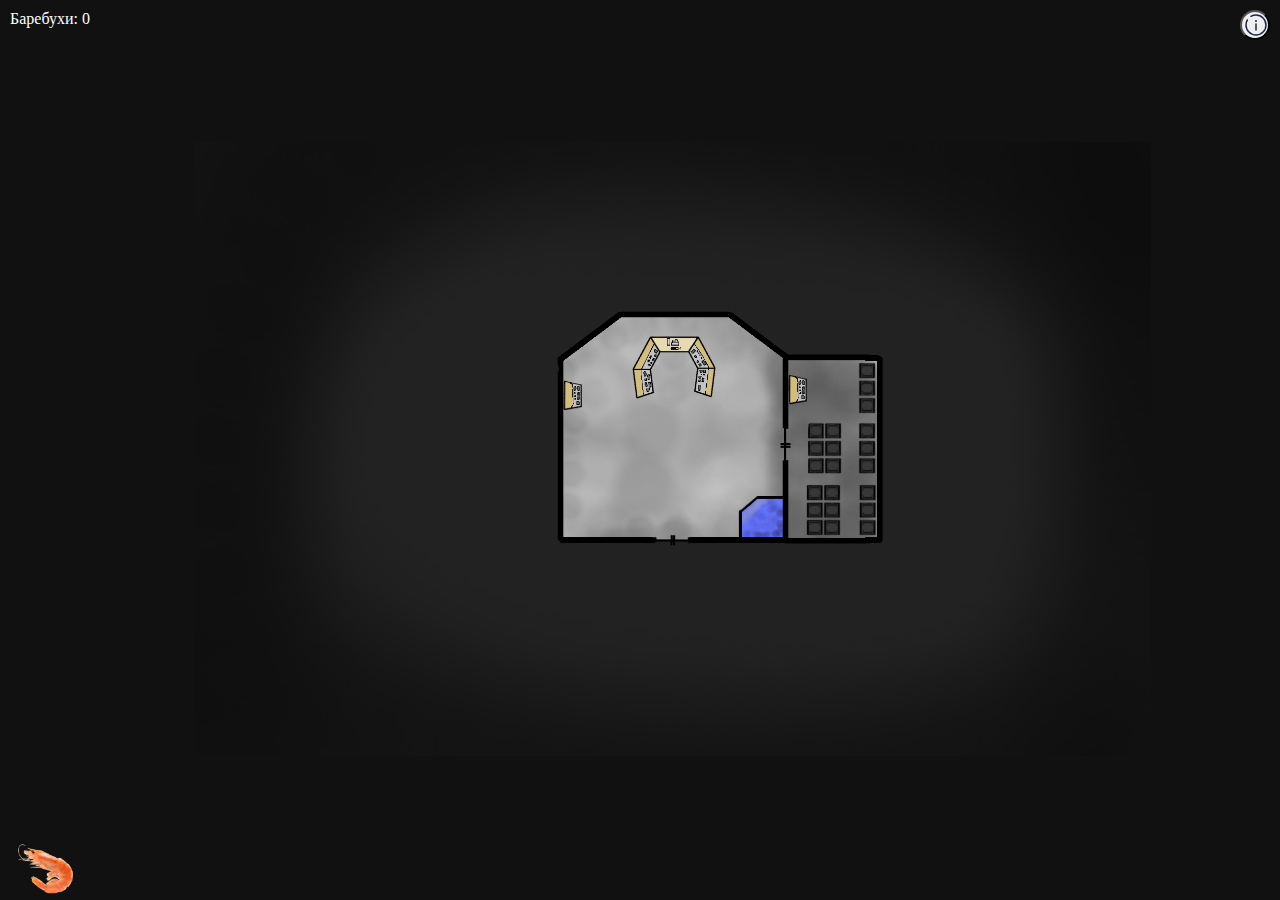
<file: index.html>
<!DOCTYPE html>
<html>
<head>
    <meta charset="UTF-8">
    <meta name="viewport" content="width=device-width, initial-scale=1.0">
    <title>MemServerToDaymonage</title>

<script src="./script.js" defer> </script>
<script src="./pc/achievement.js" defer> </script>

    <link rel="icon" href="./media/photo_2025-11-01_23-38-02.jpg">
    <link rel="stylesheet" href="./style.css">
    <link href="https://fonts.googleapis.com/css2?family=Jura:wght@400;700&display=swap" rel="stylesheet">
    <link href="https://fonts.googleapis.com/css2?family=Kalam&display=swap" rel="stylesheet">
</head>
<body>
   <span class="money">Баребухи: <p id="money" style="display:inline-block">0</p></span>
<button class="info" onclick="openModal()"><img src="./media/info-circle-svgrepo-com.svg"/></button>


  <div class="map">
    <img src="./media/baza.png" alt="map" class="blur-border">
    <div class="overlay">
      <!-- data-link атрибут містить URL, який відкриється при натиску E (або У) -->
      <div class="pc" data-link="./pc/comp.html" title="Press E"></div>
      <div class="server" data-link="./ser/server.html" title="Press E"></div>
    </div>
  </div>






<div id="modal" class="modal">
  <div class="modal-content">
    <button id="closeModal">Закрыть окно</button>
<p>Добро пожаловать в информационный блок!<br>
Этот сайт — мини-игра, которую я создавал с учётом связи с сообществом стримера Daymonage. Здесь есть отсылки, пасхалки и локальные мемы, которые могут быть вам знакомы.<br><br>
Суть мини-игры: есть две игры — одна на сервере, вторую вы найдёте в консоли на ПК. В них вы зарабатываете местную валюту, за которую в магазине можно купить различную «дичь» и посмотреть, что скрывается внутри.<br><br>
Если возникают какие-то проблемы или вы находите баг, который явно мешает, вы также можете обратиться ко мне через команду в консоли.<br><br> Подсказка - что б покинуть меню информации товара, нажмите за меню в зону монитора</p>

    
  </div>
</div>





</body>

<div id="krev3"> <img src="../media/kervetko.png"/></div>

<script type="module">
  import { getMoney, onMoneyChange } from '../money.js'; // <- поправ шлях тут

  // елемент, де показуємо баланс
  const moneyEl = document.getElementById('money');

  // показуємо поточний баланс одразу
  try { moneyEl.textContent = String(getMoney()); } catch(e){ console.warn(e); moneyEl.textContent = '0'; }

  // підписка на оновлення (money.js має onMoneyChange)
  if (typeof onMoneyChange === 'function') {
    onMoneyChange((val) => {
      moneyEl.textContent = String(val);
    });
  } else {
    // fallback: періодичне оновлення якщо onMoneyChange немає
    setInterval(async () => {
      try {
        const m = await import('../money.js'); // або інший шлях
        if (m && typeof m.getMoney === 'function') moneyEl.textContent = String(m.getMoney());
      } catch (err) { /* ignore */ }
    }, 1000);
  }
</script>

</html>

        <!-- если в магазе выбрать торт, ты умрёшь, веть торт, это зло -->
</file>
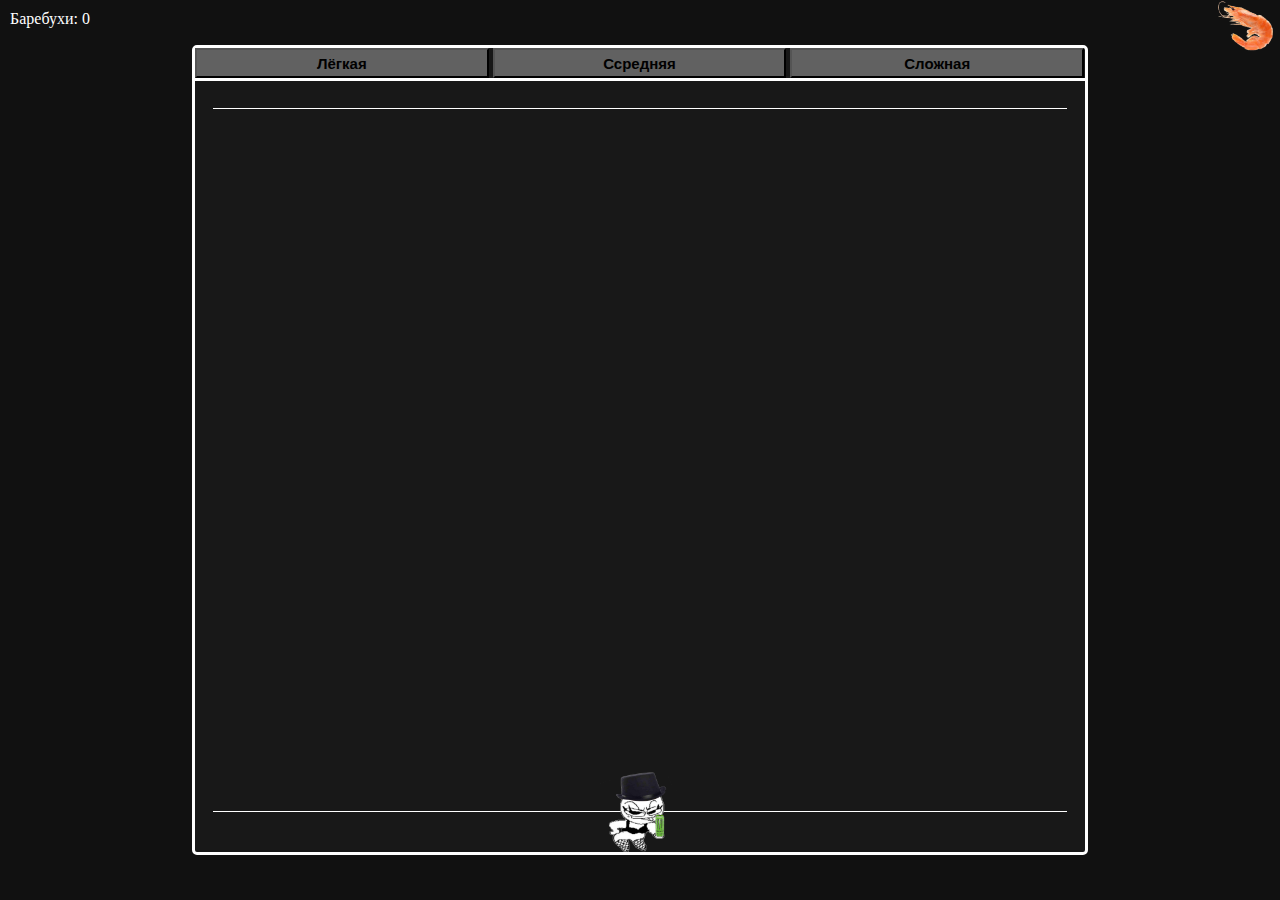
<file: gecktuss_game/game.html>
<html>
<head>
    <meta charset="UTF-8">
    <meta name="viewport" content="width=device-width, initial-scale=1.0">
    <title>MemServerToDaymonage</title>

<script src="./script.js" defer> </script>
<script src="../pc/achievement.js" defer> </script>
<script type="module">
  import { getMoney, onMoneyChange } from '../money.js'; // <- поправ шлях тут

  // елемент, де показуємо баланс
  const moneyEl = document.getElementById('money');

  // показуємо поточний баланс одразу
  try { moneyEl.textContent = String(getMoney()); } catch(e){ console.warn(e); moneyEl.textContent = '0'; }

  // підписка на оновлення (money.js має onMoneyChange)
  if (typeof onMoneyChange === 'function') {
    onMoneyChange((val) => {
      moneyEl.textContent = String(val);
    });
  } else {
    // fallback: періодичне оновлення якщо onMoneyChange немає
    setInterval(async () => {
      try {
        const m = await import('../money.js'); // або інший шлях
        if (m && typeof m.getMoney === 'function') moneyEl.textContent = String(m.getMoney());
      } catch (err) { /* ignore */ }
    }, 1000);
  } 
</script>

    <link rel="icon" href="../media/photo_2025-11-01_23-38-02.jpg">
    <link rel="stylesheet" href="./style.css">
    <link href="https://fonts.googleapis.com/css2?family=Jura:wght@400;700&display=swap" rel="stylesheet">
    <link href="https://fonts.googleapis.com/css2?family=Kalam&display=swap" rel="stylesheet">
</head>
<body>
<span class="money">Баребухи: <p id="money" style="display:inline-block">0</p></span>


<div id="krev2"> <img src="../media/kervetko.png"/></div>

<div class="block" id="gameArea">
        <div class="bl">
            <button id="easy">Лёгкая</button>
            <button id="average">Ссредняя</button>
            <button id="complex">Сложная</button>
        </div>
        <div class="polosa"></div>
        <div class="polosa2" id="spawnLine"></div>
        <div id="player"></div>
        <div class="polosa3"></div>
    </div>

    <div id="punishmentScreen"> 
    <div id="punishmentContent"></div>

<audio id="sound1Src" src="../media/sercebienie-7.mp3" preload="auto"></audio>
<audio id="sound2Src" src="../media/sercebienie-6.mp3" preload="auto"></audio>



</body>

</html>
</file>
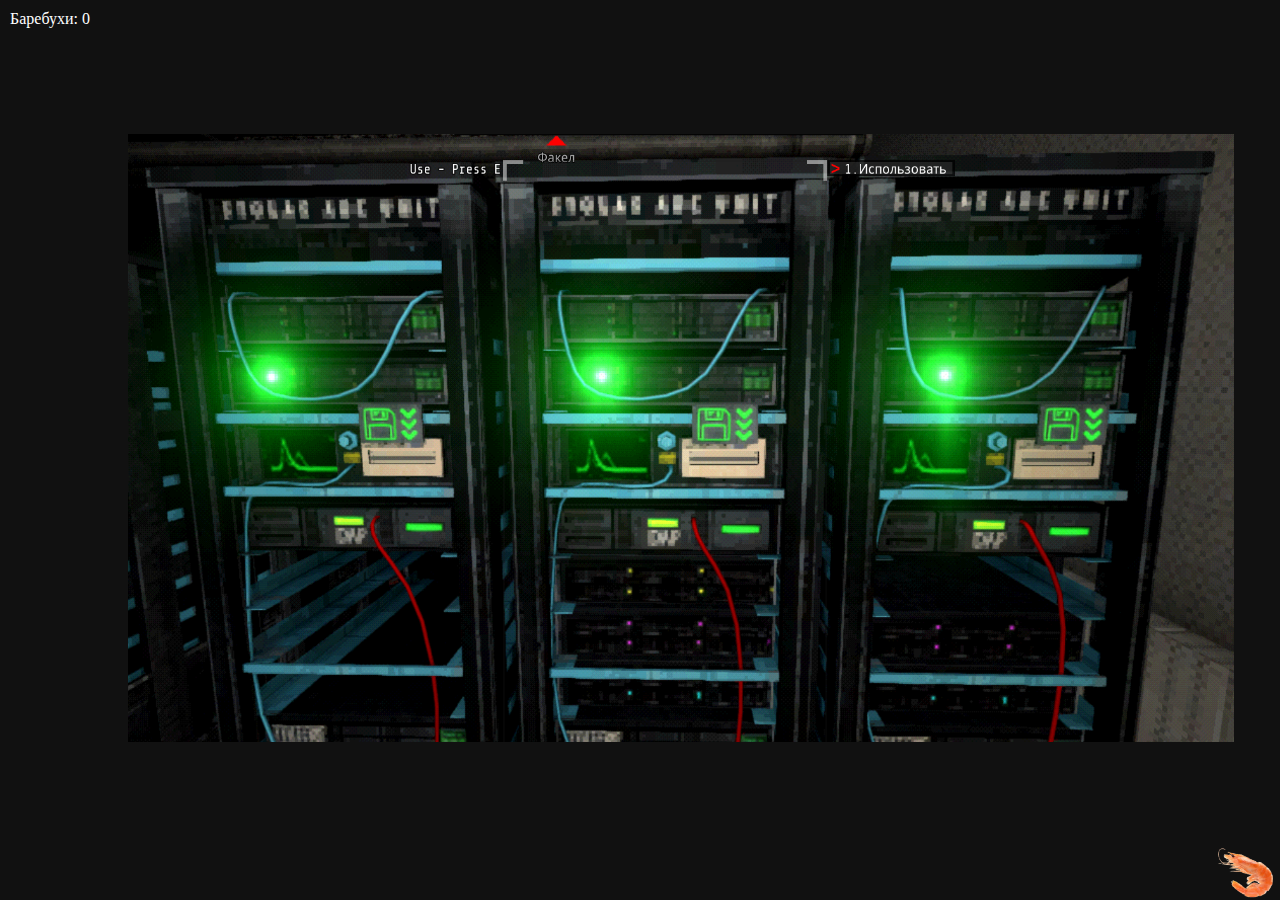
<file: ser/server.html>
<html>
<head>
    <meta charset="UTF-8">
    <meta name="viewport" content="width=device-width, initial-scale=1.0">
    <title>MemServerToDaymonage</title>

<script src="./script.js" defer> </script>
<script src="../pc/achievement.js" defer> </script>

    <link rel="icon" href="../media/photo_2025-11-01_23-38-02.jpg">
    <link rel="stylesheet" href="./style.css">
    <link href="https://fonts.googleapis.com/css2?family=Jura:wght@400;700&display=swap" rel="stylesheet">
    <link href="https://fonts.googleapis.com/css2?family=Kalam&display=swap" rel="stylesheet">
</head>
<body>

  <div id="krev4"> <img src="../media/kervetko.png"/></div>

     <span class="money">Баребухи: <p id="money" style="display:inline-block">0</p></span>

  <div class="map">
    <img src="../media/servwr.png" alt="map" class="blur-border">
    <div class="overlay">
      <!-- data-link атрибут містить URL, який відкриється при натиску E (або У) -->
      <div class="game" id="openModal" title="Press E"></div>
    </div>
  </div>


<div class="modal-backdrop" id="modalBackdrop" aria-hidden="true">
<div class="modal" role="dialog" aria-modal="true" aria-labelledby="modalTitle">
<div class="modal-header">
<div>
<div id="modalTitle" class="modal-title">Server D7M1</div>
</div>
<div>
<button class="close-btn" id="closeModal">Х</button>
</div>
</div>


<div id="tasksContainer" aria-live="polite"></div>


<div class="modal-footer">
<div class="timer-box">
<div class="timer-field">Время: <span id="timeDisplay">00:00:000</span></div>
<div class="timer-field">Рекорд: <span id="recordDisplay">--:--:---</span></div>
</div>
<div id="resultText" style="color:#cbd5e1;font-weight:700">Start</div>
</div>
</div>
</div>
  
</body>

</html>

<script src=""></script>
</file>
<file: style.css>
*{box-sizing:border-box;margin:0;padding:0;}

body{
  background: #111111; /* темний фон навколо карти */
  display:flex;
  justify-content:center;
  align-items:center;
  min-height:100vh;
}

/* КОНТЕЙНЕР з картою */
.map{
  width:80vw;            /* або конкретно: 1200px */
  max-width:1200px;
  position:relative;
  /* заміни на відношення своєї картинки (width / height) */
  aspect-ratio: 1365 / 768; 
  overflow:visible;
}

/* сама картинка — займає весь контейнер, зберігає співвідношення сторін */
.map img{
  position:absolute;
  inset:0;
  width:106.5%;
  height:106.5%;
  object-fit:contain; /* або cover, якщо хочеш обрізання */
  display:block;
  user-select:none;
  pointer-events:none;
  margin-top: -20px;
}

/* накладка для абсолютно позиційованих блоків */
.overlay{
  position:absolute;
  inset:0;
  pointer-events:none; /* щоб кліки проходили крізь блоки, прибери якщо треба інакше */
}

/* стиль прозорих блоків */
.pc, .server{
  position:absolute;
  background-color: rgba(77, 77, 77, 0); /* прозорий центр */
  border:3px solid #ffffff;
  border-radius:2px;
  transform: translate(-50%, -50%);
  opacity: 0;
  transition: opacity 180ms ease, transform 180ms ease;
  pointer-events: auto; /* дозволяє hover */
  cursor: pointer;
}

/* при наведенні блок появляється */
.pc:hover, .server:hover {
  opacity: 1;
  transform: translate(-50%, -50%) scale(1.02); /* невелике збільшення для акценту */
}

/* ---- приклад: конкретні відсоткові координати ----
   Заміни числа (left/top/width/height) на свої, див. інструкцію нижче
*/
.pc{
  left: 53.4%;   /* X% = (pixelX / imageWidth) * 100 */
  top:  36%;   /* Y% = (pixelY / imageHeight) * 100 */
  width: 8%;  /* W% = (pixelWidth / imageWidth) * 100 */
  height: 11.021%; /* H% = (pixelHeight / imageHeight) * 100 */
}

.server{
  left: 68.8%;
  top:  50.5%;
  width: 9%;
  height: 31%;
}

.money{position: absolute; left: 0; top: 0; margin: 10px; color: white;}






.info{
  position: absolute;
  top: 0;
  right: 0;
  margin: 10px;
  width: 30px;
  height: 30px;
  border-radius: 40px;

  img{
    width: 25px;
    padding-top: 1px;
    padding-left: 1px;
  }
}

.modal {
  display: none;
  position: fixed;
  top: 0;
  left: 0;
  width: 100%;
  height: 100%;
  background: rgba(0,0,0,0.5);
  justify-content: center;
  align-items: center;
}
.modal-content {
  background: rgb(37, 37, 37);
  padding: 20px;
  border-radius: 8px;
  text-align: center;
  max-width: 600px;
  font-size: 18px;
  color: white;

  p{
    margin-top: 20px;
    font-weight: 300;
    font-family: 'Jura';
  }
}

#krev3{
  position: absolute;
  left: 0;
  bottom: 0;
  cursor: pointer;
  display: block;

  img{
    width: 80px;
  }
}
</file>
<file: gecktuss_game/style.css>
*{box-sizing:border-box;margin:0;padding:0;}

body{
  background: #111111; /* темний фон навколо карти */
  display:flex;
  justify-content:center;
  align-items:center;
  min-height:100vh;
}


.money{
    position: absolute; 
    left: 0; 
    top: 0; 
    margin: 10px; 
    color: white;
}




.block{
  width: 70%;
  height: 90%;
  background-color: rgb(24, 24, 24);
  border: white solid 3px;
  border-radius: 5px;
  position: relative;
}

button{
  width: 33%;
  height: 30px;
  background-color: rgb(97, 97, 97);
  font-size: 15px;
  font-weight: bold;
}
button:hover { background-color: rgb(120, 120, 120); }
        
        /* Активные кнопки (для визуала) */
        button.active-easy { background-color: #4CAF50; }
        button.active-average { background-color: #FF9800; }
        button.active-complex { background-color: #F44336; }

        .polosa{
            width: 100%;
            height: 3px;
            background-color: white;
        }

        .polosa2{
            margin: auto;
            width: 96%;
            height: 1px;
            background-color: white;
            margin-top: 3%;
            position: relative; /* Чтобы использовать offsetTop в JS */
        }

        .polosa3{
            margin: auto;
            width: 96%;
            height: 1px;
            background-color: white;
            position: absolute;
            bottom: 5%;
            left: 2%;
        }

        /* 2. ДОПОЛНИТЕЛЬНЫЕ СТИЛИ ДЛЯ ИГРОВЫХ ОБЪЕКТОВ */

        /* Игрок */
        #player {
            width: 80px; /* Размер игрока */
            height: 80px;
            position: absolute;
            /* Позиционируем игрока прямо на polosa3 (bottom 5%) */
            bottom: 5%; 
            left: 50%;
            transform: translate(-50%, 50%); /* Центруем относительно линии */
            background-size: contain;
            background-repeat: no-repeat;
            background-position: center;
            z-index: 50;
            pointer-events: none; /* Мышь проходит сквозь него */
            transition: left 0.05s linear; /* Плавность движения */
        }

        /* Падающие предметы */
        .falling-item {
            width: 50px;
            height: 50px;
            position: absolute;
            background-size: contain;
            background-repeat: no-repeat;
            background-position: center;
            z-index: 40;
        }




        /* --- НОВЫЕ СТИЛИ ДЛЯ ПОЛНОЭКРАННЫХ НАКАЗАНИЙ --- */
#punishmentScreen {
    position: fixed;
    top: 0;
    left: 0;
    width: 100%;
    height: 100%;
    background-color: rgba(0, 0, 0, 0.95); /* Черный фон */
    z-index: 1000; /* Перекрывает все остальное */
    display: none; /* По умолчанию скрыт */
    justify-content: center;
    align-items: center;
}

#punishmentContent {
    width: 100%;
    height: 100%;
    display: flex;
    justify-content: center;
    align-items: center;
}

#punishmentContent img, #punishmentContent video {
    max-width: 100%;
    max-height: 100%;
    object-fit: contain;
}





#krev2{
  position: absolute;
  right: 0;
  top: 0;
  cursor: pointer;
  display: block;

  img{
    width: 80px;
  }
}
</file>
<file: ser/style.css>
*{box-sizing:border-box;margin:0;padding:0;}

body{
  background: #111111; /* темний фон навколо карти */
  display:flex;
  justify-content:center;
  align-items:center;
  min-height:100vh;
}

/* КОНТЕЙНЕР з картою */
.map{
  width:80vw;            /* або конкретно: 1200px */
  max-width:1200px;
  position:relative;
  /* заміни на відношення своєї картинки (width / height) */
  aspect-ratio: 1365 / 768; 
  overflow:visible;
}

/* сама картинка — займає весь контейнер, зберігає співвідношення сторін */
.map img{
  position:absolute;
  inset:0;
  width:108%;
  height:108%;
  object-fit:contain; /* або cover, якщо хочеш обрізання */
  display:block;
  user-select:none;
  pointer-events:none;
  margin-top: -35px;
}

/* накладка для абсолютно позиційованих блоків */
.overlay{
  position:absolute;
  inset:0;
  pointer-events:none; /* щоб кліки проходили крізь блоки, прибери якщо треба інакше */
}

/* стиль прозорих блоків */
.game{
  position:absolute;
  background-color: rgba(0, 0, 0, 0); /* прозорий центр */
  border:3px solid #ffffff;
  border-radius:2px;
  transform: translate(-50%, -50%);
  opacity: 0;
  transition: opacity 180ms ease, transform 180ms ease;
  pointer-events: auto; /* дозволяє hover */
  cursor: pointer;
}

/* при наведенні блок появляється */
.game:hover{
  opacity: 1;
  transform: translate(-50%, -50%) scale(1.02); /* невелике збільшення для акценту */
}

/* ---- приклад: конкретні відсоткові координати ----
   Заміни числа (left/top/width/height) на свої, див. інструкцію нижче
*/
.game{
  left: 53%;   /* X% = (pixelX / imageWidth) * 100 */
  top:  50.5%;   /* Y% = (pixelY / imageHeight) * 100 */
  width: 29%;  /* W% = (pixelWidth / imageWidth) * 100 */
  height: 90%; /* H% = (pixelHeight / imageHeight) * 100 */
}



.container{width:960px;max-width:96%;text-align:center}
button{cursor:pointer}
.open-btn{background:linear-gradient(180deg,#2563eb,#1e40af);color:white;border:none;padding:12px 18px;border-radius:8px;box-shadow:0 6px 18px rgba(2,6,23,0.6);font-size:16px}
.money{
    position: absolute; 
    left: 0; 
    top: 0; 
    margin: 10px; 
    color: white;
}


.modal-backdrop{position:fixed;inset:0;background:rgba(2,6,23,0.6);display:none;align-items:center;justify-content:center;z-index:50;padding:20px}
.modal{width:900px;max-width:100%;background:linear-gradient(180deg,#071029,#0b1a2b);border-radius:12px;padding:18px;box-shadow:0 12px 40px rgba(2,6,23,0.8)}
.modal-header{display:flex;align-items:center;justify-content:space-between;margin-bottom:12px}
.modal-title{font-weight:700}
.close-btn{background:transparent;color:#cbd5e1;border:1px solid rgba(255,255,255,0.04);padding:6px 10px;border-radius:8px}


.task-row{display:flex;align-items:center;gap:12px;padding:10px;border-radius:8px;margin-bottom:10px;background:rgba(255,255,255,0.01);border:1px solid rgba(255,255,255,0.02)}
.digits{display:flex;gap:6px;flex-wrap:wrap;flex:1 1 auto}
.digit-btn{width:36px;height:36px;display:inline-flex;align-items:center;justify-content:center;border-radius:6px;border:1px solid rgba(255,255,255,0.04);background:rgba(255,255,255,0.02);color:#e6eef8;font-weight:700;user-select:none}
.digit-btn:disabled{opacity:0.45;cursor:not-allowed}


.expression{min-width:110px;text-align:center;font-weight:700;background:rgba(255,255,255,0.01);padding:6px 10px;border-radius:6px;border:1px solid rgba(255,255,255,0.02)}


.status{min-width:120px;text-align:center;font-weight:700;padding:6px 10px;border-radius:6px}
.status.correct{background:rgba(16,185,129,0.15);color:#10b981;border:1px solid rgba(16,185,129,0.25)}
.status.wrong{background:rgba(239,68,68,0.12);color:#ef4444;border:1px solid rgba(239,68,68,0.18)}
.status.pending{background:transparent;color:#9fb2d6;border:1px dashed rgba(255,255,255,0.03)}


.modal-footer{display:flex;gap:12px;justify-content:space-between;margin-top:12px;align-items:center}
.timer-box{display:flex;gap:12px;align-items:center}
.timer-field{background:rgba(255,255,255,0.02);padding:8px 10px;border-radius:8px;border:1px solid rgba(255,255,255,0.03);min-width:170px;text-align:center}


@media(max-width:720px){.digit-btn{width:30px;height:30px;font-size:14px}.expression{min-width:90px}.status{min-width:100px;font-size:14px}.timer-field{min-width:120px}}


#krev4{
  position: absolute;
  right: 0;
  bottom: 0;
  cursor: pointer;
  display: block;

  img{
    width: 80px;
  }
}
</file>
